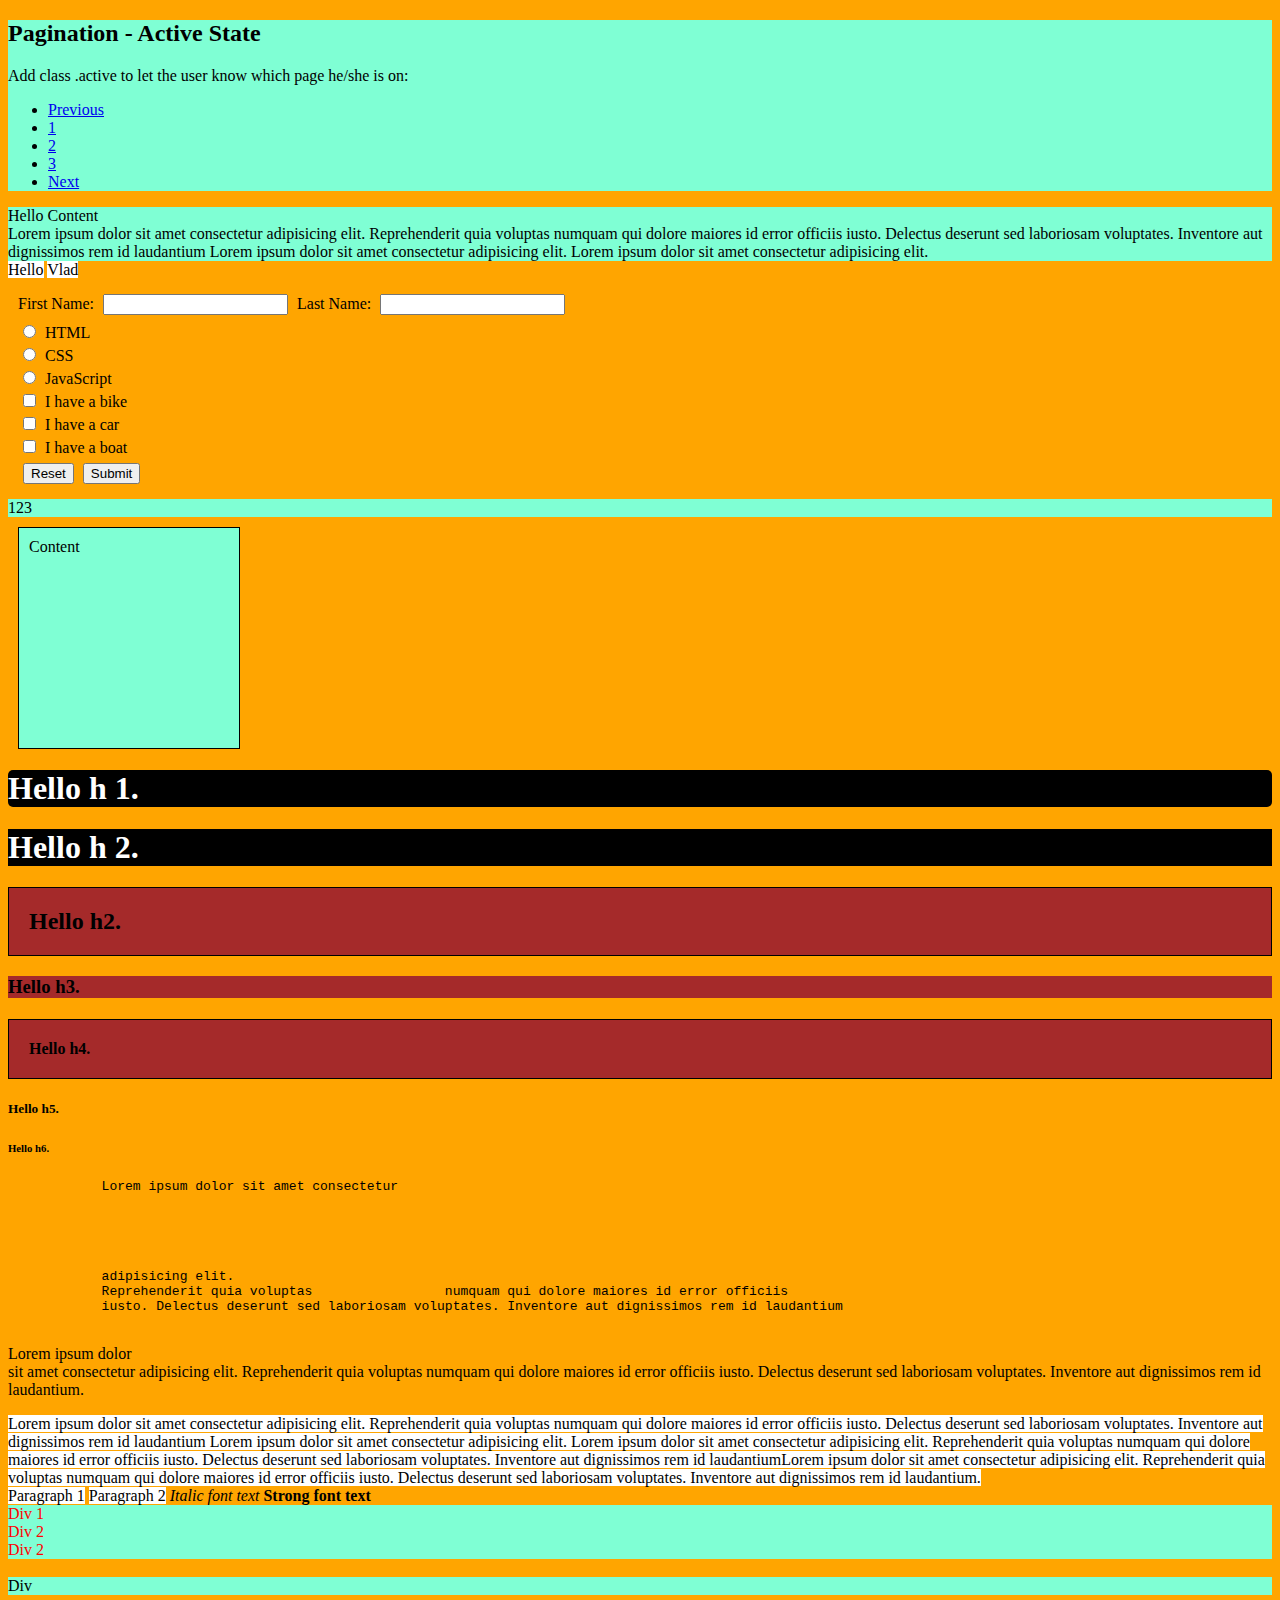
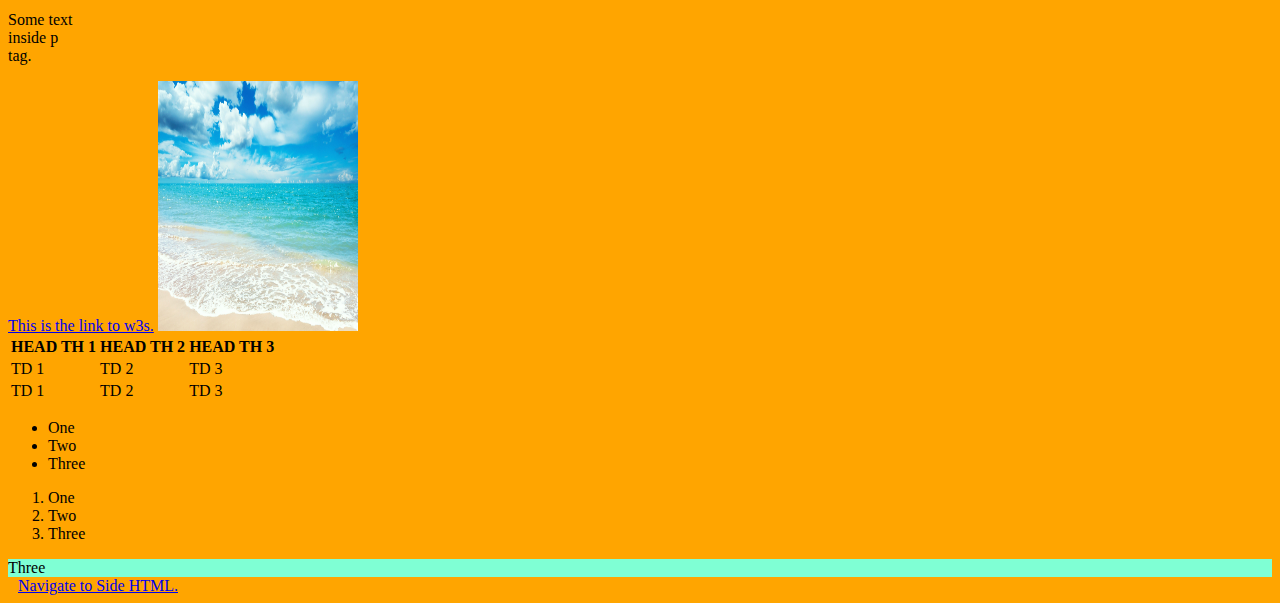
<file: HTML/index.html>
<!DOCTYPE html>
<html lang="en">

<head>
    <meta charset="UTF-8">
    <meta http-equiv="X-UA-Compatible" content="IE=edge">
    <meta name="viewport" content="width=device-width, initial-scale=1.0">
    <title>Document Example</title>

    <link href="https://cdn.jsdelivr.net/npm/bootstrap@5.3.2/dist/css/bootstrap.min.css" rel="stylesheet" integrity="sha384-T3c6CoIi6uLrA9TneNEoa7RxnatzjcDSCmG1MXxSR1GAsXEV/Dwwykc2MPK8M2HN" crossorigin="anonymous">
    <link rel="stylesheet" href="./styles/styles.css">
    <script type="module" defer>
        import { days } from './scripts/core.js'
        console.log(days);
    </script>
    
    <!-- <script type="module"  src="scripts/main.js"></script> -->
</head>

<body>

    <div class="container mt-3" onclick="onClickDic()">
        <h2 id="paginationHeader">Pagination - Active State</h2>
        <p>Add class .active to let the user know which page he/she is on:</p>
        <ul class="pagination">
          <li class="page-item"><a class="page-link" href="#">Previous</a></li>
          <li onclick="clickPage('1')" id="page-1" class="page-item"><a class="page-link" href="#">1</a></li>
          <li onclick="clickPage('2')" id="page-2" class="page-item active"><a class="page-link" href="#">2</a></li>
          <li onclick="clickPage('3')" id="page-3" class="page-item"><a class="page-link" href="#">3</a></li>
          <li class="page-item"><a class="page-link" href="#">Next</a></li>
        </ul>
      </div>

    <div>Hello Content</div>
    <div class="border m-5 p-5 text-primary">
        Lorem ipsum dolor sit amet consectetur adipisicing elit.
        Reprehenderit quia voluptas numquam qui dolore maiores id error officiis
        iusto. Delectus deserunt sed laboriosam voluptates. Inventore aut dignissimos rem id laudantium
        Lorem ipsum dolor sit amet consectetur adipisicing elit.
        Lorem ipsum dolor sit amet consectetur adipisicing elit.
    </div>
    <span>Hello</span>
    <span>Vlad</span>

    <div id="place_holder"></div>

    <form class="app-from">
        
        <label for="fname"> First Name: </label>
        <input type="text" id="fname" name="fname">

        <label for="flastName"> Last Name: </label>
        <input type="text" id="flastName" name="flastName">

        <br>

        <input type="radio" id="html" name="fav_language" value="HTML">
        <label for="html">HTML</label><br>

        <input type="radio" id="css" name="fav_language" value="CSS">
        <label for="css">CSS</label><br>

        <input type="radio" id="javascript" name="fav_language" value="JavaScript">
        <label for="javascript">JavaScript</label>

        <br>

        <input type="checkbox" id="vehicle1" name="vehicle1" value="Bike">
        <label for="vehicle1"> I have a bike</label><br>

        <input type="checkbox" id="vehicle2" name="vehicle2" value="Car">
        <label for="vehicle2"> I have a car</label><br>

        <input type="checkbox" id="vehicle3" name="vehicle3" value="Boat">
        <label for="vehicle3"> I have a boat</label><br>

        <input type="reset">

        <button>Submit</button>
    </form>


    <div id="forScroll">123</div>
    <div id="box">
        Content
    </div>

    <h1 id="unique-1">Hello h 1.</h1>
    <h1 id="unique-2">Hello h 2.</h1>

    <h2 class="cls-1 cls-2">Hello h2.</h2>
    <h3 class="cls-1">Hello h3.</h3>
    <h4 class="cls-1 cls-2">Hello h4.</h4>
    <h5>Hello h5.</h5>
    <h6>Hello h6.</h6>
    <pre>
            Lorem ipsum dolor sit amet consectetur          

             

                  
            
            adipisicing elit.
            Reprehenderit quia voluptas                 numquam qui dolore maiores id error officiis 
            iusto. Delectus deserunt sed laboriosam voluptates. Inventore aut dignissimos rem id laudantium
    </pre>

    <p>Lorem ipsum dolor <br> sit amet consectetur adipisicing elit.
        Reprehenderit quia voluptas numquam qui dolore maiores id error officiis
        iusto. Delectus deserunt sed laboriosam voluptates. Inventore aut dignissimos rem id laudantium.</p>

    <span>
        Lorem ipsum dolor sit amet consectetur adipisicing elit.
        Reprehenderit quia voluptas numquam qui dolore maiores id error officiis
        iusto. Delectus deserunt sed laboriosam voluptates. Inventore aut dignissimos rem id laudantium
        Lorem ipsum dolor sit amet consectetur adipisicing elit.
        Lorem ipsum dolor sit amet consectetur adipisicing elit.
        Reprehenderit quia voluptas numquam qui dolore maiores id error officiis
        iusto. Delectus deserunt sed laboriosam voluptates. Inventore aut dignissimos rem id laudantiumLorem ipsum dolor
        sit amet consectetur adipisicing elit.
        Reprehenderit quia voluptas numquam qui dolore maiores id error officiis
        iusto. Delectus deserunt sed laboriosam voluptates. Inventore aut dignissimos rem id laudantium.</span>

    <div></div>
    <span>Paragraph 1</span>
    <span>Paragraph 2</span>

    <i>Italic font text </i>
    <strong>Strong font text</strong>

    <div id="special-div" style="color: red;">
        <div>Div 1</div>
        <div>Div 2</div>
        <div>Div 2</div>
    </div>

    <br>
    <div>Div</div>
    <p title="I am title">Some text <br> inside p <br> tag.</p>
    <a href="https://www.w3schools.com/html/html_elements.asp" target="_blank"> This is the link to w3s.</a>
    <img title="i am title" src="./assets/sea.jpeg" alt="Some img is broken" width="200" height="250">

    <table>
        <tr>
            <th>HEAD TH 1</th>
            <th>HEAD TH 2</th>
            <th>HEAD TH 3</th>
        </tr>
        <tr>
            <td>TD 1</td>
            <td>TD 2</td>
            <td>TD 3</td>
        </tr>
        <tr>
            <td>TD 1</td>
            <td>TD 2</td>
            <td>TD 3</td>
        </tr>
    </table>

    <ul>
        <li>One</li>
        <li>Two</li>
        <li>Three</li>
    </ul>

    <ol>
        <li>One</li>
        <li>Two</li>
        <li>Three</li>
    </ol>

    <div>Three</div>

    <a style="margin: 10px;" href="./pages/side.html">Navigate to Side HTML.</a>

    <script src="https://cdn.jsdelivr.net/npm/@popperjs/core@2.11.8/dist/umd/popper.min.js" integrity="sha384-I7E8VVD/ismYTF4hNIPjVp/Zjvgyol6VFvRkX/vR+Vc4jQkC+hVqc2pM8ODewa9r" crossorigin="anonymous"></script>
    <script src="https://cdn.jsdelivr.net/npm/bootstrap@5.3.2/dist/js/bootstrap.min.js" integrity="sha384-BBtl+eGJRgqQAUMxJ7pMwbEyER4l1g+O15P+16Ep7Q9Q+zqX6gSbd85u4mG4QzX+" crossorigin="anonymous"></script>
</body>

</html>
</file>
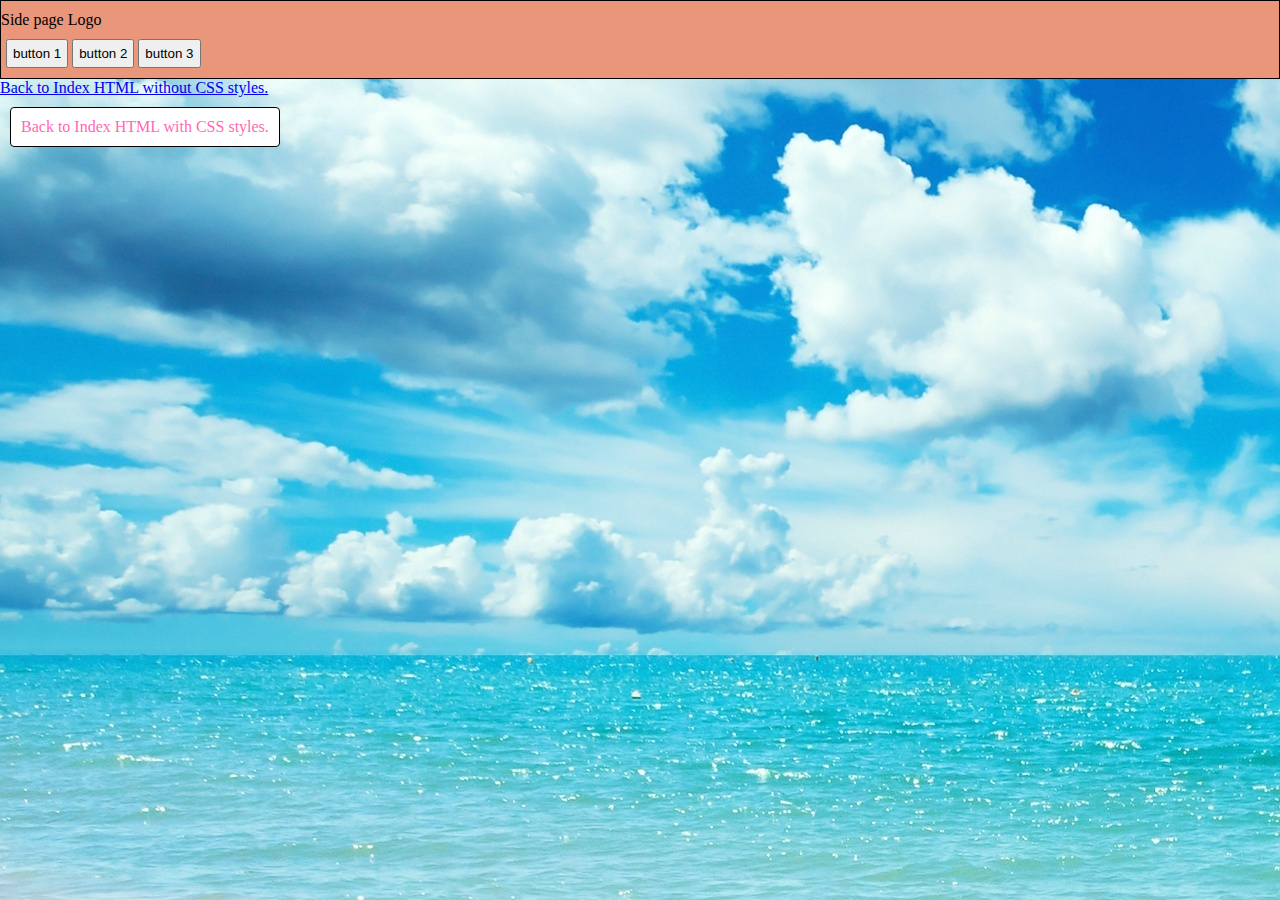
<file: HTML/side.html>
<!DOCTYPE html>
<html lang="en">
<head>
    <meta charset="UTF-8">
    <meta name="viewport" content="width=device-width, initial-scale=1.0">
    <title>Side HTML</title>
</head>
<style>

    * {
        margin: 0;
        padding: 0;
    }

    .side-header {
        border: 1px solid black;
        padding: 10px 0 10px 0;
        background-color: darksalmon;
    }

    .nav-link {
        margin: 10px;
        border: 1px solid black;
        border-radius: 4px;
        width: fit-content; /*150px;*/
        padding: 10px;
        background-color: white;
    }

    .nav-link a  {
        text-decoration: none;
        color: hotpink;
    }

    body {
        background-image: url("./sea.jpeg");
    }

    .nav-items {
        margin-top: 10px;
        margin-left: 5px;
    }

    .nav-item {
        padding: 5px;
    }

</style>
<body>
    <div class="side-header">
        <span>Side page Logo</span>
        <div class="nav-items">
            <button class="nav-item"> button 1</button>
            <button class="nav-item"> button 2</button>
            <button class="nav-item"> button 3</button>
        </div>
    </div>
    <div>
        <a href="./index.html">Back to Index HTML without CSS styles.</a>
    </div>

    <div class="nav-link">
        <a href="./index.html">Back to Index HTML with CSS styles.</a>
    </div>
</body>
</html>
</file>
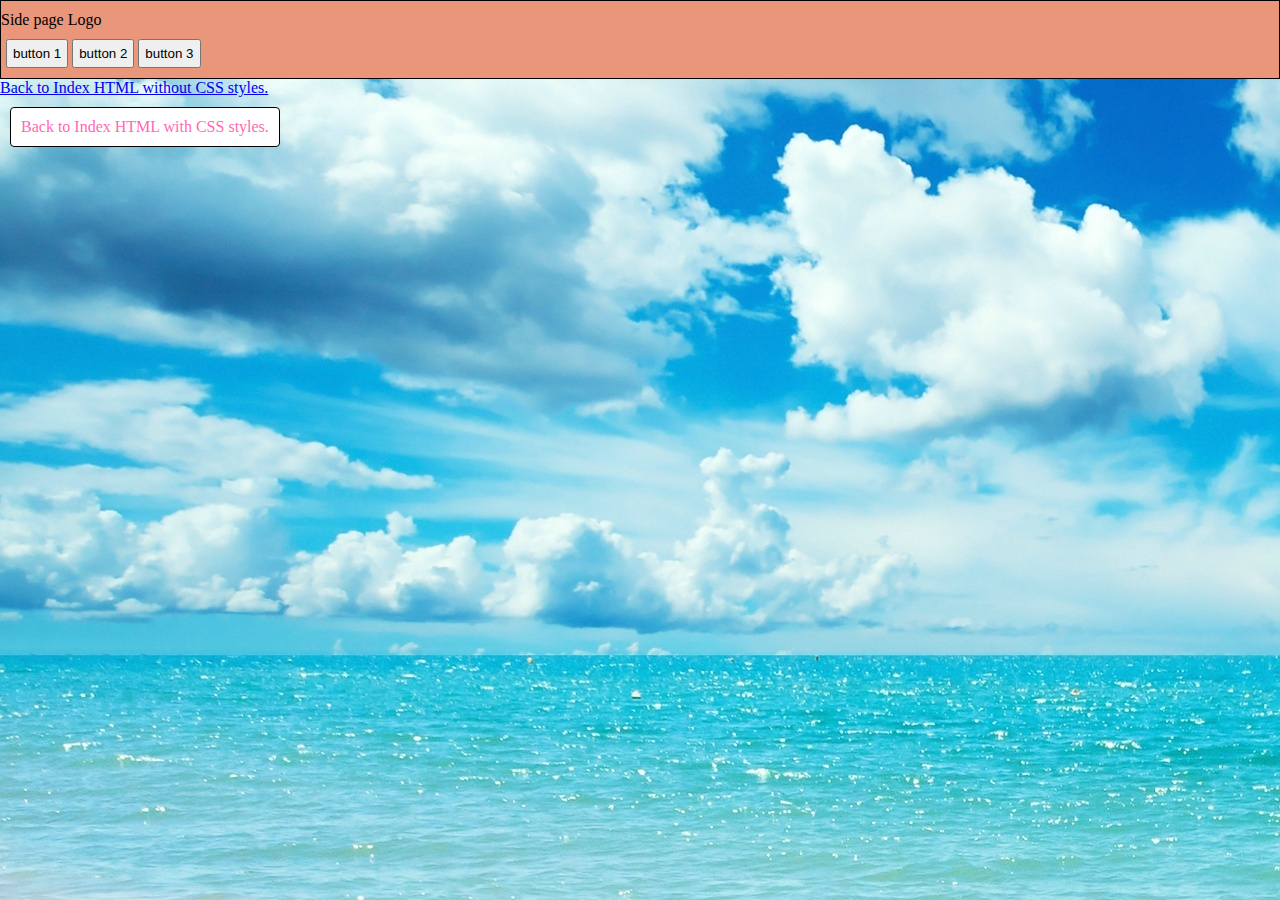
<file: HTML/pages/side.html>
<!DOCTYPE html>
<html lang="en">
<head>
    <meta charset="UTF-8">
    <meta name="viewport" content="width=device-width, initial-scale=1.0">
    <title>Side HTML</title>
</head>
<style>

    * {
        margin: 0;
        padding: 0;
    }

    .side-header {
        border: 1px solid black;
        padding: 10px 0 10px 0;
        background-color: darksalmon;
    }

    .nav-link {
        margin: 10px;
        border: 1px solid black;
        border-radius: 4px;
        width: fit-content; /*150px;*/
        padding: 10px;
        background-color: white;
    }

    .nav-link a  {
        text-decoration: none;
        color: hotpink;
    }

    body {
        background-image: url("./../assets/sea.jpeg");
    }

    .nav-items {
        margin-top: 10px;
        margin-left: 5px;
    }

    .nav-item {
        padding: 5px;
    }

</style>
<body>
    <div class="side-header">
        <span>Side page Logo</span>
        <div class="nav-items">
            <button class="nav-item"> button 1</button>
            <button class="nav-item"> button 2</button>
            <button class="nav-item"> button 3</button>
        </div>
    </div>
    <div>
        <a href="./index.html">Back to Index HTML without CSS styles.</a>
    </div>

    <div class="nav-link">
        <a href="./../index.html">Back to Index HTML with CSS styles.</a>
    </div>
</body>
</html>
</file>
<file: HTML/styles/styles.css>
/*Selector by Tag*/
body { 
    background-color: orange;
}

h1 {
    background-color: black;
    color: white
}

#unique-1 {
    border-radius: 5px;
    color: aquamarine
}


/* id class attribute tag
0   0     0        1  1

1   0     0        0 1000 */


#unique-1 {
    color: white;
    background-color: black;
}

input {
    margin: 5px;
}

#box {
    width: 200px;
    height: 200px;
    border: 1px solid black;
    margin: 10px;
    padding: 10px;
}

.cls-1 {
    background-color: brown;
}

div {
    background-color: aquamarine;
}

span {
    background-color: #FFFFFF;
}

.blue {
    color: blue;
}

.cls-2 {
    border: 1px solid black;
    padding: 20px;
}

.app-from {
    margin: 10px;
}

.green-color {
    color: green;
}
</file>
